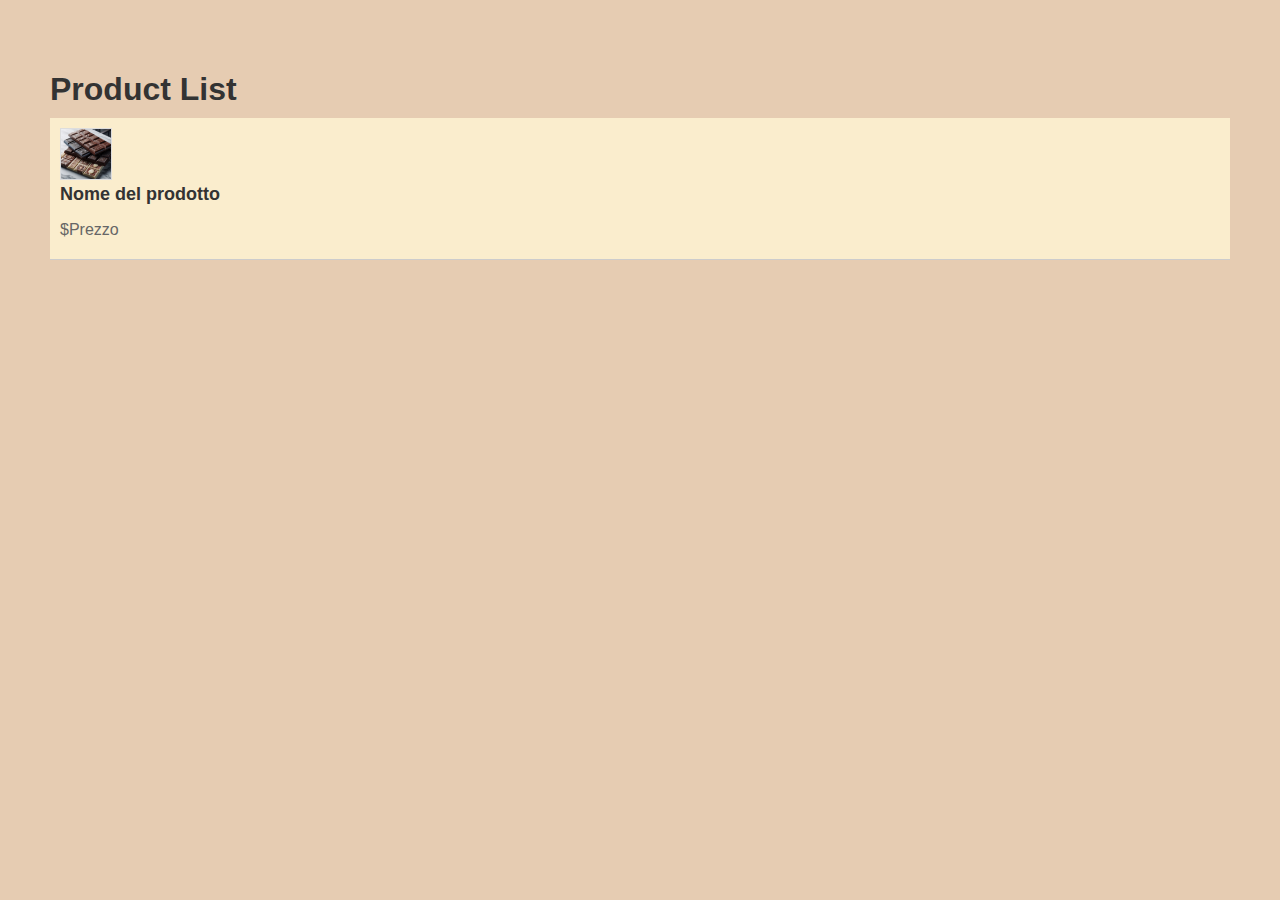
<file: src/main/webapp/prodotto.html>
<!DOCTYPE html>
<html>
<head>
    <title>Product List</title>
    <link rel="stylesheet" href="prova.css">
</head>
<body>
    <h1>Product List</h1>
    <ul>

            <li>
                <img src="./img/chocolate 1.png" width="300">
                <h2>Nome del prodotto</h2>
                <p>$Prezzo</p>
        
            </li>
    
    </ul>
</body>
</html>
</file>
<file: src/main/webapp/prova.css>
/* product-list.css */

body {
    background-color: #E6CCB2;
    margin: 0;
    font-family: sans-serif;
    font-size: medium;
    padding: 50px 50px;
  }
  
  h1 {
    color: #333;
    margin-bottom: 10px;
  }
  
  ul {
    list-style: none;
    padding: 0;
    margin: 0;
  }
  
  li {
    margin-bottom: 20px;
    padding: 10px;
    background-color: #FAEDCD;
    border-bottom: 1px solid #ccc;
  }
  
  li:hover {
    background-color: #faedcda8;
  }
  
  img {
    width: 50px;
    height: 50px;
    margin-right: 10px;
    border: 1px solid #ddd;
  }
  
  h2 {
    margin-top: 0;
    font-size: 18px;
    color: #333;
  }
  
  p {
    color: #666;
    margin-bottom: 10px;
  }
  
  form {
    display: inline-block;
    margin-left: 10px;
  }
  
  input[type="submit"] {
    background-color: #4CAF50;
    color: #fff;
    padding: 5px 10px;
    border: none;
    border-radius: 5px;
    cursor: pointer;
  }
  
  input[type="submit"]:hover {
    background-color: #3e8e41;
  }
</file>
